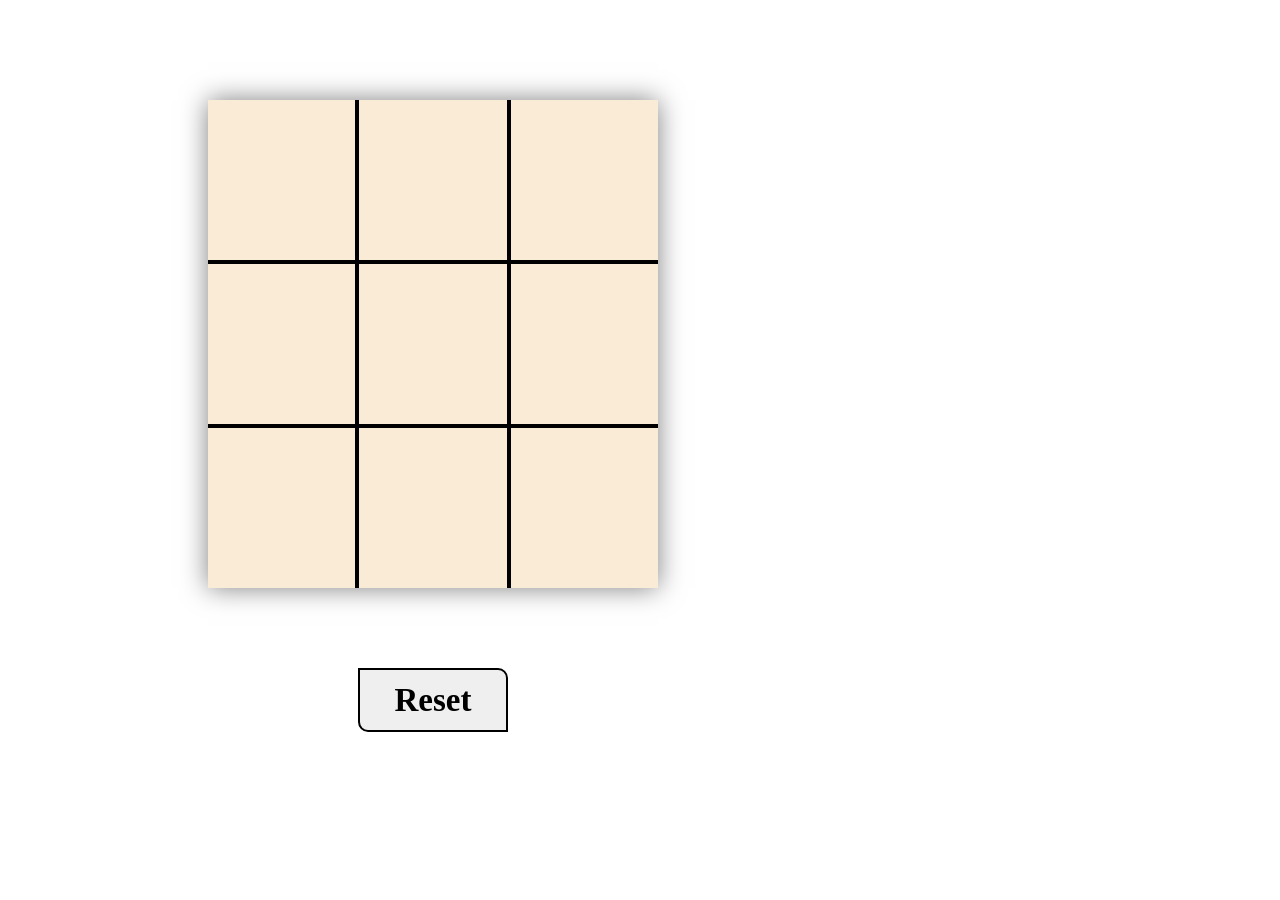
<file: tictac.html>
<html>
    <head>
        <title>Tic Tac Toe</title>
        <link rel="stylesheet" type="text/css" href="style.css" />
        <script src="index.js" ></script>
        <style>
            .disablediv{
                pointer-events:none;
            }
        </style>
    </head>
    <body>
        <div class="container">
            <div class="grid" id="grid1" >
                <div class="row">
                    <div class="box" id="box-0" onclick="getbox(0)"></div>
                    <div class="box" id="box-1" onclick="getbox(1)"></div>
                    <div class="box" id="box-2" onclick="getbox(2)"></div>
                </div>
                <div class="row">
                    <div class="box" id="box-3" onclick="getbox(3)"></div>
                    <div class="box" id="box-4" onclick="getbox(4)"></div>
                    <div class="box" id="box-5" onclick="getbox(5)"></div>
                </div>
                <div class="row">
                    <div class="box" id="box-6" onclick="getbox(6)"></div>
                    <div class="box" id="box-7" onclick="getbox(7)"></div>
                    <div class="box" id="box-8" onclick="getbox(8)"></div>
                </div>
            </div>

            <div class="turn">
                <button id="reset" onclick="resetdata()">Reset</button>
                <div id="status"></div>
            </div>
        </div>
    </body>
</html>
</file>
<file: style.css>
.container{
    margin: 0px;
    padding: 0px;
}
.grid{
   margin: 100px 0 0 200px;
   box-shadow: 0px 0px 25px rgb(0 0 0 /50%);
   width: 450;
}
.row{
    display: flex;
    justify-content: center;
}
.box{
    border:2px solid black;
    width: 150px;
    height: 160px;
    background-color: antiquewhite;
    font-size: 150px;
    font-family: 'Nunito Sans', sans-serif;
    display: flex;
    justify-content: center;
}
#box-0{
    border-top: 0px;
    border-left: 0px;
}
#box-1{
    border-top: 0px;
}
#box-2{
    border-top: 0px;
    border-right: 0px;
}
#box-3{
    border-left: 0px;
}
#box-5{
    border-right: 0px;
}
#box-6{
    border-left: 0px;
    border-bottom: 0px;
}
#box-7{
    border-bottom: 0px;
}
#box-8{
    border-right: 0px;
    border-bottom: 0px;
}
#reset{
    margin: 80px 0 0 350px ;
    width:150px;
    height: 4rem;
    font-size:33px;
    font-weight:600;
    padding:5x;
    border:2px solid black;
    border-top-right-radius:10px;
    border-bottom-left-radius:10px;
    font-family:cursive;
}
#status{
    font-size:30px; 
    font-weight:800;
    margin: 80px 0 0 320px;
    font-family:cursive;
}
</file>
